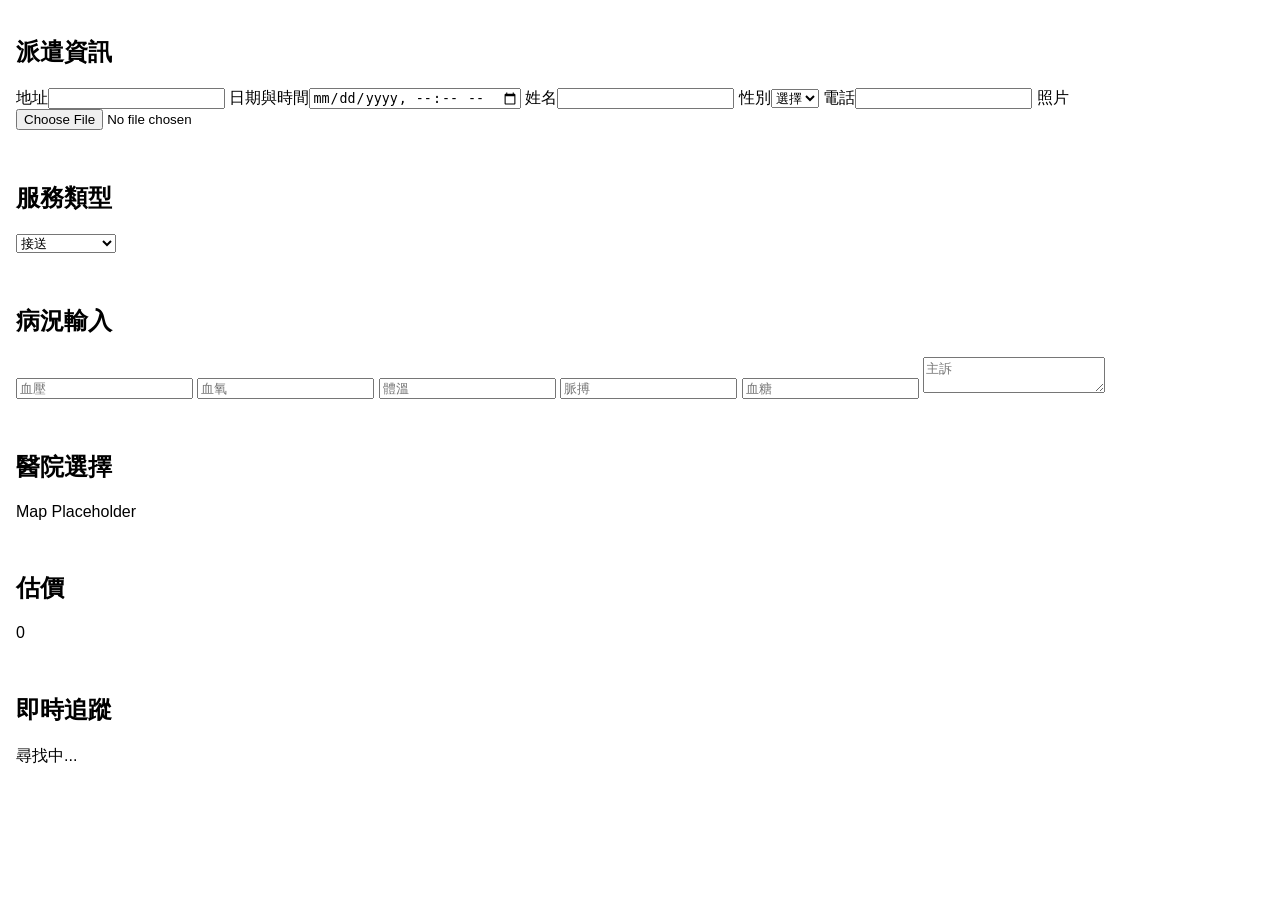
<file: emergency-app/index.html>
<!DOCTYPE html>
<html lang="zh-TW">
<head>
  <meta charset="UTF-8">
  <title>Emergency Dispatch</title>
  <link rel="stylesheet" href="assets/css/global.css">
  <link rel="stylesheet" href="assets/css/dispatch.css">
  <link rel="stylesheet" href="assets/css/service.css">
  <link rel="stylesheet" href="assets/css/condition.css">
  <link rel="stylesheet" href="assets/css/hospital.css">
  <link rel="stylesheet" href="assets/css/pricing.css">
  <link rel="stylesheet" href="assets/css/tracking.css">
</head>
<body>
  <div id="dispatch-form"></div>
  <div id="service-selection"></div>
  <div id="condition-input"></div>
  <div id="hospital-selection"></div>
  <div id="pricing"></div>
  <div id="tracking"></div>

  <script type="module" src="assets/js/dispatch.js"></script>
  <script type="module" src="assets/js/service.js"></script>
  <script type="module" src="assets/js/condition.js"></script>
  <script type="module" src="assets/js/hospital.js"></script>
  <script type="module" src="assets/js/pricing.js"></script>
  <script type="module" src="assets/js/tracking.js"></script>
</body>
</html>
</file>
<file: emergency-app/assets/css/global.css>
body {
  font-family: sans-serif;
  margin: 0;
  padding: 0;
}
</file>
<file: emergency-app/assets/css/dispatch.css>
/* Styles for dispatch form */
#dispatch-form {
  padding: 1rem;
}
</file>
<file: emergency-app/assets/css/service.css>
/* Styles for service selection */
#service-selection {
  padding: 1rem;
}
</file>
<file: emergency-app/assets/css/condition.css>
/* Styles for condition input */
#condition-input {
  padding: 1rem;
}
</file>
<file: emergency-app/assets/css/hospital.css>
/* Styles for hospital selection */
#hospital-selection {
  padding: 1rem;
}
</file>
<file: emergency-app/assets/css/pricing.css>
/* Styles for pricing */
#pricing {
  padding: 1rem;
}
</file>
<file: emergency-app/assets/css/tracking.css>
/* Styles for tracking */
#tracking {
  padding: 1rem;
}
</file>
